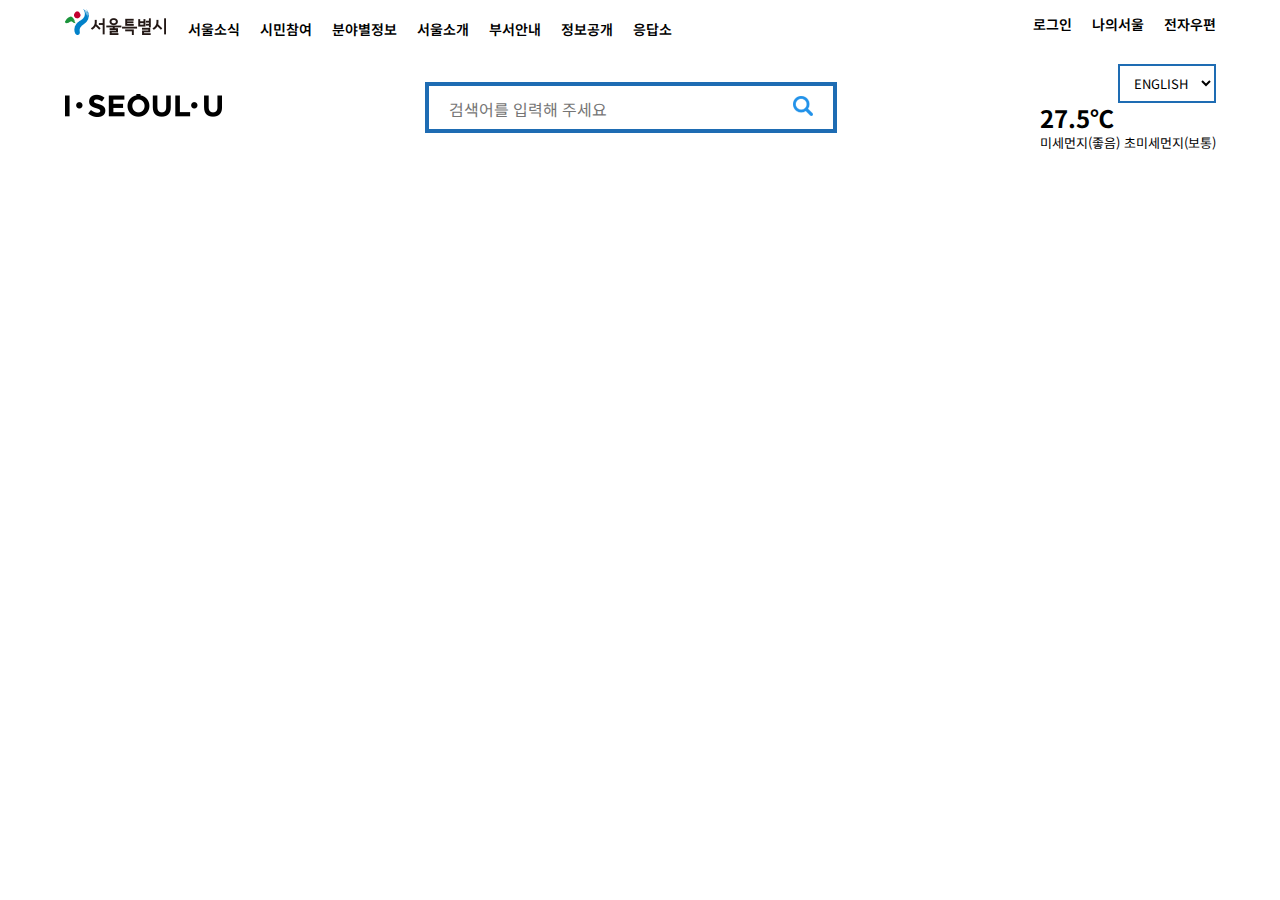
<file: index.html>
<!DOCTYPE html>
<html lang="ko">
<head>
    <meta charset="UTF-8">
    <meta name="viewport" content="width=device-width, initial-scale=1.0">
    <title>서울시청 사이트 과제 | 김은지</title>
    <link rel="stylesheet" href="./styles/reset.css">
    <link rel="stylesheet" href="./styles/common.css">
    <link href="https://fonts.googleapis.com/css2?family=Noto+Sans+KR:wght@300;400;500;600;700&display=swap" rel="stylesheet">
</head>
<body>
    <header>
        <div class="gnb">
            <h1><a href="#"><img src="./images/sprite/seoul.png" alt=""></a></h1>
            <a href="#">서울소식</a>
            <a href="#">시민참여</a>
            <a href="#">분야별정보</a>
            <a href="#">서울소개</a>
            <a href="#">부서안내</a>
            <a href="#">정보공개</a>
            <a href="#">응답소</a>
        </div>
        <div class="lnb">
            <a href="#">로그인</a>
            <a href="#">나의서울</a>
            <a href="#">전자우편</a>
        </div>
    </header>
    <main>
        <h1><a href="#"><img src="./images/sprite/logo_black.png" alt=""></a></h1>
        <form action="#" method="post">
            <fieldset>
                <div class="search">
                    <legend class="skip">검색창</legend>
                    <input type="search" name="search_form" id="search_form" placeholder="검색어를 입력해 주세요">
                    <a href="#"><img src="./images/sprite/search.png" alt=""></a>
                </div>
            </fieldset>
        </form>
        <div class="right">
            <select class="btn">
                <option value="en" id="lang">ENGLISH</option>
                <option value="jp" id="lang">japanese</option>
                <option value="ch" id="lang">Chinese</option>
                <button type="submit" name="btn_go" id="btn_go">go</button>
            </select>
            <div class="text">
                <p>27.5℃</p>
                <span>미세먼지(좋음) 초미세먼지(보통)</span>
            </div>
        </div>
    </main>
</body>
</html>
</file>
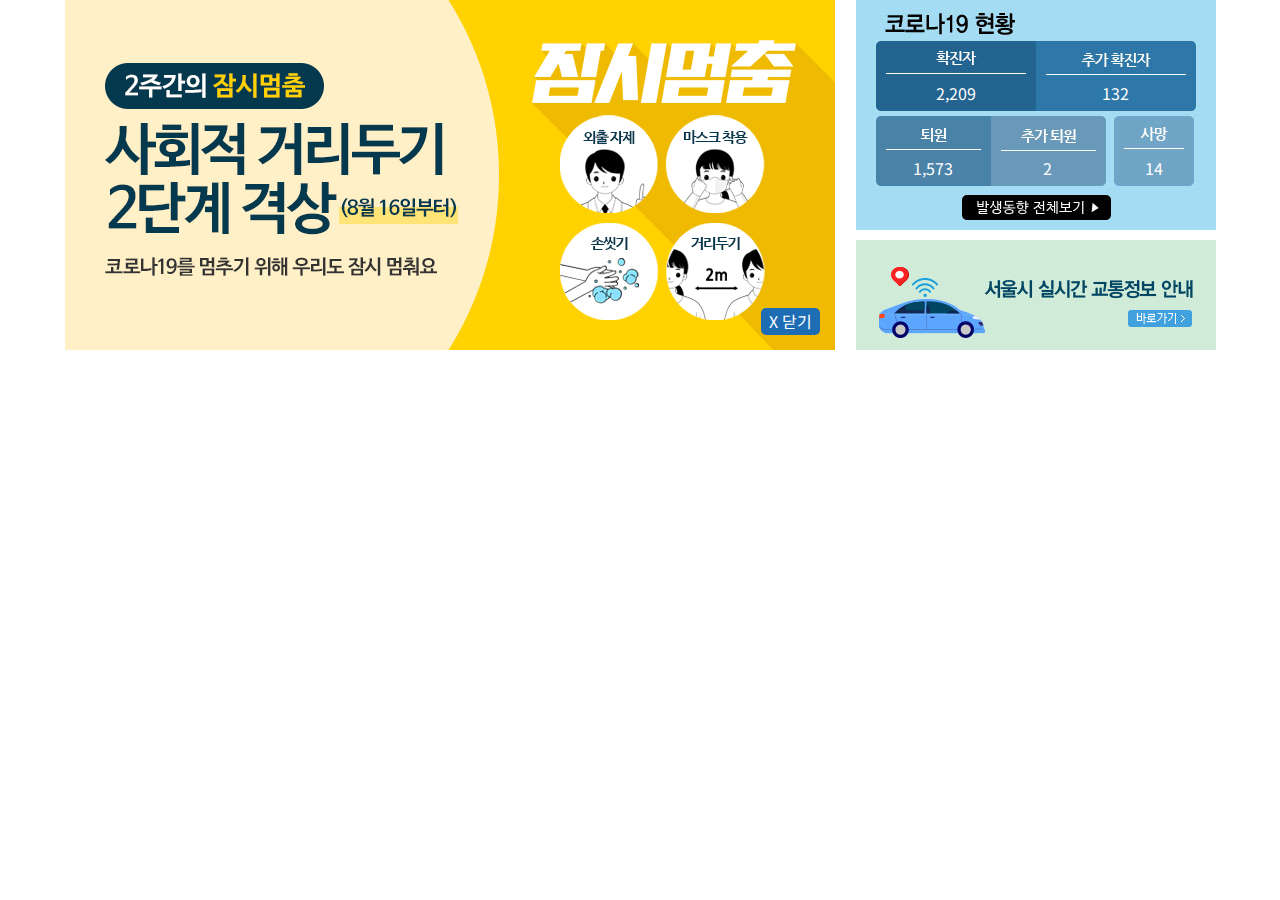
<file: main.html>
<!DOCTYPE html>
<html lang="ko">
<head>
    <meta charset="UTF-8">
    <meta name="viewport" content="width=device-width, initial-scale=1.0">
    <title>서울시청 사이트 과제 | 배너 | 김은지</title>
    <link rel="stylesheet" href="./styles/reset.css">
    <link rel="stylesheet" href="./styles/main.css">
    <link href="https://fonts.googleapis.com/css2?family=Noto+Sans+KR:wght@300;400;500;600;700&display=swap" rel="stylesheet">
</head>
<body>
    <main>
        <div class="left">
            <a href="#" ><img src="./images/banner_main.jpg" alt="8월 16일 부터 사회적 거리두기 2단계 격상, 2주간 잠시 멈춤(외출자제,마스크착용,손씻기,2m거리두기)"></a>
            <a href="#" class="close">X 닫기</a>
        </div>
        <div class="right">
            <div class="top">
                <a href="#"><img src="./images/bg_corona.gif" alt="코로나 19 현황 지표 발생동향 전체보기"></a>
                <!-- 확진자 -->
                <span>2,209</span>
                <!-- 추가 확진자 -->
                <span>132</span>
                <!-- 퇴원 -->
                <span>1,573</span>
                <!-- 추가 퇴원 -->
                <span>2</span>
                <!-- 사망 -->
                <span>14</span>
            </div>
            <div class="bottom">
                <a href="#"><img src="./images/banner_traffic.gif" alt="서울시 실시간 교통정보 안내 바로가기"></a>
            </div>
        </div>
    </main>
</body>
</html>
</file>
<file: styles/common.css>
/* header */
header {
    margin: 0 auto;
    display: flex;
    flex-flow: row nowrap;
    justify-content: space-between;
    align-items: center;
    width:1151px; height: 48px;
}
header .gnb {}
header .gnb h1 {display: inline-block; margin-right: 18px;}
header .gnb h1 > a {height: 48px;}
header .gnb h1 > a img {}
header .gnb a {margin-right: 16px; font-weight: 600;}
header .gnb a:last-child {margin-right:0;}
header .gnb > a {font-size:0.875rem;}
header .lnb a {
    font-size:0.875rem; margin-right: 16px; 
    font-weight: 600;
}
header .lnb a:last-child {margin-right: 0;}
/* main - left */
main {
    margin: 0 auto;
    display: flex;
    flex-flow: row nowrap;
    justify-content: space-between;
    align-items: center;
    width:1151px; height: 119px;
    position: relative;
}
main h1 {}
main h1 a {}
main h1 a img {}
/* main - center */
main form {}
main form fieldset {}
main form fieldset .search {
    border: 4px solid #1e6cb3;
    padding: 10px 20px; 
}
main form fieldset .search #search_form {width:340px; }
main form fieldset .search a {}
main form fieldset .search a img {}
/* main - right */
main .right {}
main .right .btn {
    border: 2px solid #1e6cb3;
    padding: 7px 10px; 
    position: absolute; right: 0;
    font-size: 0.813rem;
}
main .right .btn #lang {}
main .right .btn a {
    background-color: #1e6cb3;
}
main .right .btn #btn_go {
    padding:5px; 
}
main .right .text {
}
main .right .text p {
    font-size:1.5rem; font-weight: 700;
    margin-top: 40px;
}
main .right .text span {font-size: 0.813rem;}
</file>
<file: styles/main.css>
/* main - banner영역 - left */
main {
    width: 1151px;
    display: flex;
    justify-content: space-between;
    margin: 0 auto;
}
main .left {
    width: 770px; height: 350px;
    margin-right: 20px;
    position: relative;
}
main .left a {}
main .left a img {}
main .left .close {
    background-color: #1e6cb3;
    color:#fff;
    padding: 4px 8px; border-radius: 5px;
    position: absolute; right: 15px; bottom: 15px;
}
/* main - baneer영역 - right (top) */
main .right {
    width: 360px;
}
main .right .top {
    position: relative; height: 230px;
    margin-bottom: 10px;
}
main .right .top a {}
main .right .top a img {}
main .right .top span {
    text-align: center;
    color: #fff;
}
/* 확진자 */
main .right .top > span:nth-of-type(1) {
    width:140px; height: 13px; 
    left: 30px; top: 84px;
    position:absolute;
}
/* 추가 확진자 */
main .right .top > span:nth-of-type(2) {
    width:140px; height: 13px; 
    right: 30px; top: 84px;
    position:absolute;
}
/* 퇴원 */
main .right .top > span:nth-of-type(3) {
    width:94px; height: 13px; 
    left: 30px; bottom: 58px;
    position:absolute;
}
/* 추가 퇴원 */
main .right .top > span:nth-of-type(4) {
    width:94px; height: 13px; 
    left: 145px; bottom: 58px;
    position:absolute;
}
/* 사망 */
main .right .top > span:nth-of-type(5) {
    width:59px; height: 13px; 
    right: 32px; bottom: 58px;
    position:absolute;
}
/* main - baneer영역 - right (bottom) */
main .right .bottom {}
main .right .bottom a {}
main .right .bottom a img {}
</file>
